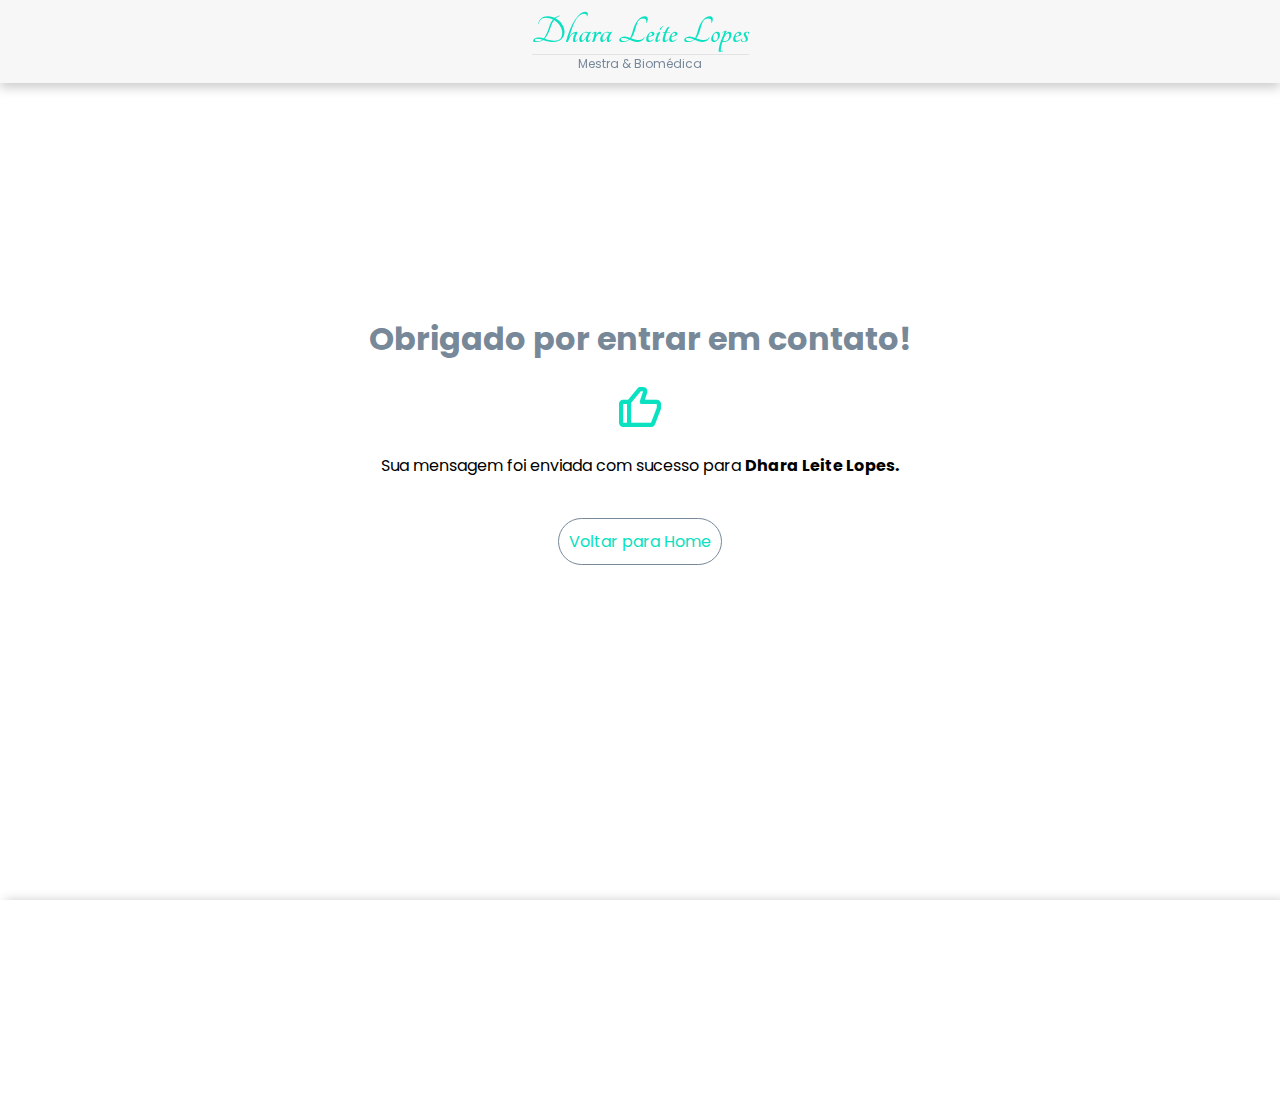
<file: obrigado.html>
<!DOCTYPE html>
<html lang="pt-br">
<head>
    <meta charset="UTF-8">
    <meta http-equiv="X-UA-Compatible" content="IE=edge">
    <meta name="viewport" content="width=device-width, initial-scale=1.0">
    <meta name="description" content="Dhara Leite Lopes | Mestre | Biomédica | Especialista em Saúde pública e em Gestão de processos e Qualidade">
    <meta name="keywords" content="Dhara Leite Lopes Biomedicina Biomédica Saúde Mestrado Especialista">
    <meta name="author" content="Gilberto Lopes">
    <link rel="shortcut icon" href="./img/favicon_io-microscope/favicon.ico" type="image/x-icon">
    <title>Obrigado</title>
    <link rel="stylesheet" href="./css/style-obrigado.css">
    <link href='https://unpkg.com/boxicons@2.1.4/css/boxicons.min.css' rel='stylesheet'>
</head>
<body>
    <header>
        <a href="index.html">
            <div class="container_logo">
                <div class="div_logo_texto">
                    <p class="dh">Dhara Leite Lopes</p>
                    <p class="mestre-logo">Mestra & Biomédica</p>
                </div>
            </div>
        </a>
    </header>
    
    <main>
        <h1>Obrigado por entrar em contato!</h1>
        <i class='bx bx-like'></i>
        <p>Sua mensagem foi enviada com sucesso para <strong>Dhara Leite Lopes.</strong></p>
        <a href="index.html">Voltar para Home</a>
    </main>
    
    <footer>
        <div class="container_logo">
            <div class="div_logo_texto">
                <p>Dhara Leite Lopes</p>
                <p>Mestra & Biomédica</p>
            </div>
        </div>
        <small>
            <p>&copy; Copy Right</p>
            <p>All rights reserved 2023</p>
            <p>Site criado e desenvolvido por </p>
            <a href="https://developer-gilberto.github.io/portifolio-gilberto/" target="_blank" rel="noopener noreferrer">
                <p id="logo-footer">
                    <span class="maior-menor">&lt;</span>
                    <span class="developer">Developer</span>
                    <span class="gilberto">Gilberto</span>
                    <span class="maior-menor">&gt;</span>&reg;
                </p>
            </a>
        </small>
    </footer>
</body>
</html>
</file>
<file: css/style-obrigado.css>
@charset "UTF-8";
@import url('https://fonts.googleapis.com/css2?family=Poppins:ital,wght@0,100;0,200;0,300;0,400;0,500;0,600;0,700;0,800;0,900;1,100;1,200;1,300;1,400;1,500;1,600;1,700;1,800;1,900&display=swap');
@import url('https://fonts.googleapis.com/css2?family=Pinyon+Script&display=swap');
@import url('https://fonts.googleapis.com/css2?family=Tangerine:wght@400;700&display=swap');

*{
    margin: 0;
    padding: 0;
    box-sizing: border-box;
    text-decoration: none;
    list-style-type: none;
    font-family: 'Poppins', Arial, Helvetica, sans-serif;
    scroll-behavior: smooth;
}

:root{
    --font-cursiva: 'Pinyon Script', cursive;
    --font-tangerine: 'Tangerine', cursive;
    --bg1: #f7f7f7;
    --bg2: #f6f5f5;
    --primary: #09e1c0;
    --subtitulo: #778899;
    --bg-second: #f2edff;
    --bg-hover-itens-menu: #d3d3d38a;
    --white: #fff; 
    --black: #000; 
}

html, body{
    overflow-x: hidden;
    height: 100vh;
    width: 100vw;
}

header{
    background-color: var(--bg1);
    box-shadow: 0 5px 10px #cecece;
    display: flex;
    justify-content: center;
    align-items: center;
    min-width: 100vw;
    position: fixed;
}

.container_logo{
    display: flex;
    justify-content: center;
    align-items: center;
    text-align: center;
    padding: 0.625rem;
}

.div_logo_texto :first-child{
    font-family: var(--font-tangerine);
    font-size: 2.5rem;
    font-weight: bold;
    border-bottom: 1px solid var(--bg-hover-itens-menu);
}

.dh{
    color: var(--primary);
}

.div_logo_texto .mestre-logo{
    font-size: 0.75rem;
    color: var(--subtitulo);
}

main{
    height: 100vh;
    padding: 20px;
    display: flex;
    flex-direction: column;
    justify-content: center;
    align-items: center;
    gap: 20px;
}

h1{
    color: var(--subtitulo);
    text-align: center;
}

.bx-like{
    text-align: center;
    color: var(--primary);
    font-size: 50px;
}

p{
    text-align: center;
}

main a{
    color: var(--primary);
    border: 1px solid var(--subtitulo);
    border-radius: 30px;
    padding: 10px;
    margin: 20px 0;
}

footer{
    background-image: linear-gradient(to bottom,#EDF1F4, #fff);
    box-shadow: 5px 0px 10px #cecece;
    text-align: center;
    color: var(--subtitulo);
    padding: 0.625rem;   
}

#logo-footer{
    font-size: 1.2em;
    display: flex;
    flex-direction: row;
    flex-wrap: nowrap;
    justify-content: center;
    align-items: center;
}

#logo-footer .developer{ 
    color: var(--subtitulo);
    font-weight: 500;
    font-style: italic;
}

#logo-footer .gilberto{ 
    color: var(--subtitulo);
    font-weight: bold;
    font-style: italic;
}

#logo-footer .maior-menor{
    -webkit-text-stroke: 1px var(--subtitulo);
    color: transparent;
    font-size: 1.6em;
    font-weight: bold;
}
</file>
